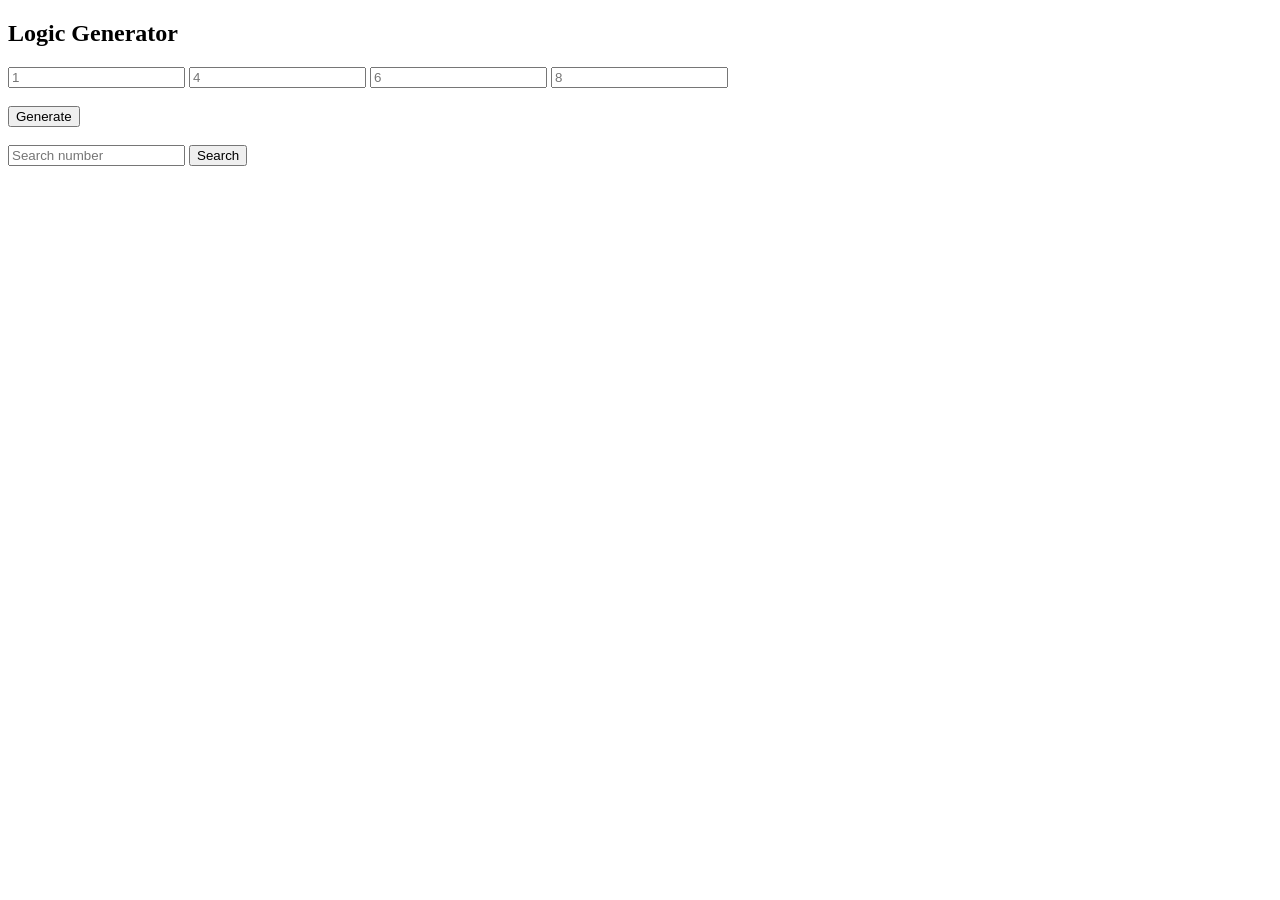
<file: Index.html>
<!DOCTYPE html>
<html>
<body>

<h2>Logic Generator</h2>

<input id="n1" placeholder="1">
<input id="n2" placeholder="4">
<input id="n3" placeholder="6">
<input id="n4" placeholder="8">

<br><br>

<button onclick="generate()">Generate</button>

<br><br>

<input id="search" placeholder="Search number">
<button onclick="searchData()">Search</button>

<p id="output"></p>

<script>
function logout(){
localStorage.removeItem("login");
window.location.href = "login.html";
}
let data = [];

function generate(){

let a = parseInt(document.getElementById("n1").value) || 0;
let b = parseInt(document.getElementById("n2").value) || 0;
let c = parseInt(document.getElementById("n3").value) || 0;
let d = parseInt(document.getElementById("n4").value) || 0;

data = [];

for(let i=0;i<10;i++){
  data.push([
    a + i,
    b + i,
    c + i,
    d + i
  ]);
}

document.getElementById("output").innerHTML = "Data Generated";
console.log(data); // debug

}

function searchData(){

let num = document.getElementById("search").value;
let found = "";

for(let i=0;i<data.length;i++){
  for(let j=0;j<data[i].length;j++){
    
    if(data[i][j] == num){
      found += "Row "+(i+1)+" Col "+(j+1)+"<br>";
    }

  }
}

if(found==""){
  document.getElementById("output").innerHTML="Not Found";
}else{
  document.getElementById("output").innerHTML=found;
}

}

</script>

</body>
</html>
</file>
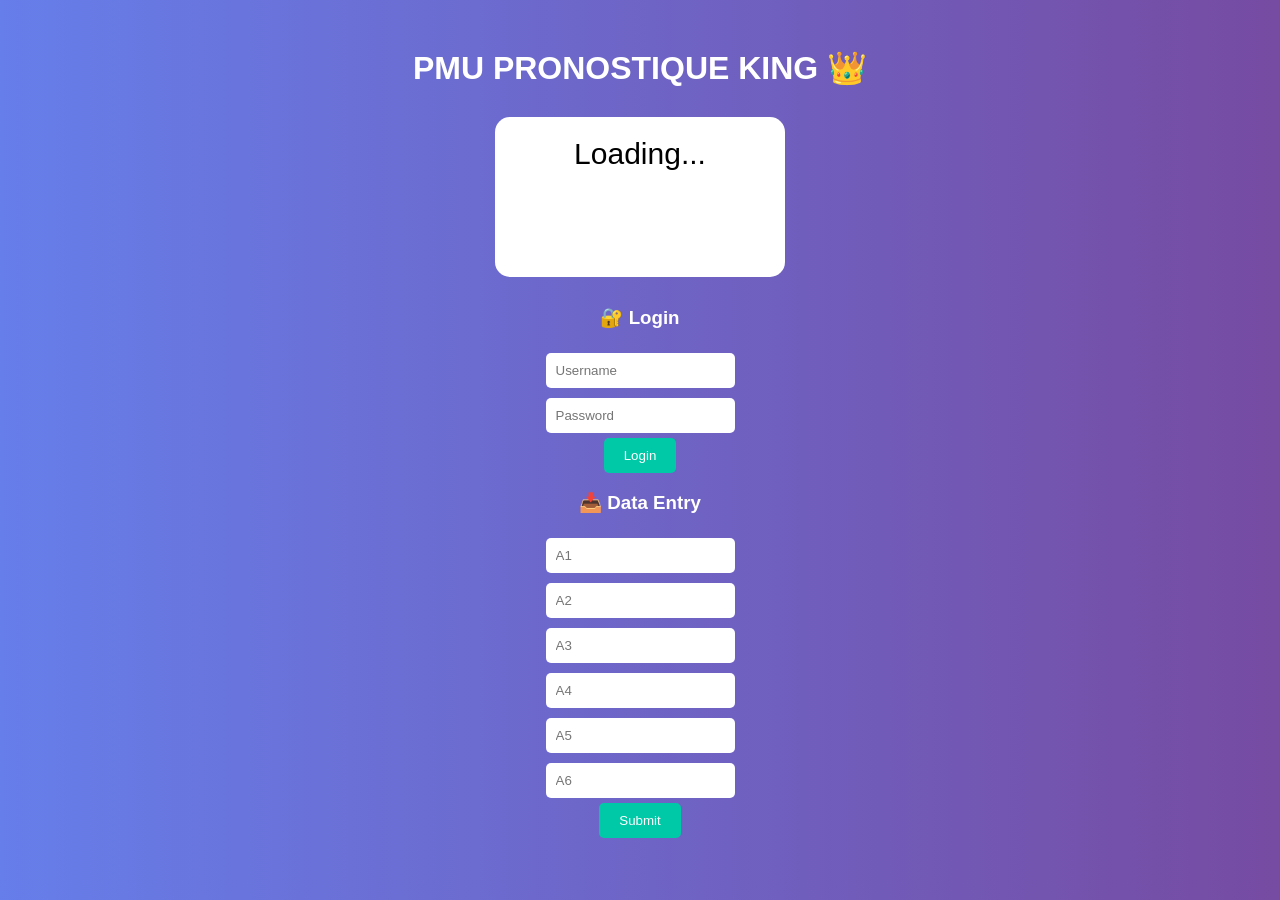
<file: index.html>
<!DOCTYPE html>
<html>
<head>
  <title>PMU Pronostique King</title>

  <meta name="description" content="PMU pronostic gagnant, horse racing prediction France">
  <meta name="keywords" content="PMU pronostic gagnant, PMU tips">

  <style>
    body {
      font-family: Arial;
      text-align: center;
      background: linear-gradient(to right, #667eea, #764ba2);
      color: white;
      padding: 20px;
    }

    #box {
      width: 250px;
      height: 120px;
      border-radius: 15px;
      font-size: 30px;
      padding: 20px;
      margin: 30px auto;
      background: white;
      color: black;
    }

    input {
      padding: 10px;
      margin: 5px;
      border-radius: 5px;
      border: none;
    }

    button {
      padding: 10px 20px;
      background: #00c9a7;
      border: none;
      color: white;
      border-radius: 5px;
      cursor: pointer;
    }
  </style>
</head>

<body>

<h1>PMU PRONOSTIQUE KING 👑</h1>

<div id="box">Loading...</div>

<h3>🔐 Login</h3>

<input type="text" id="username" placeholder="Username"><br>
<input type="password" id="password" placeholder="Password"><br>

<button onclick="submitData()">Login</button>

<p id="loginMsg"></p>

<h3>📥 Data Entry</h3>

<form id="myForm">
  <input name="col1" placeholder="A1"><br>
  <input name="col2" placeholder="A2"><br>
  <input name="col3" placeholder="A3"><br>
  <input name="col4" placeholder="A4"><br>
  <input name="col5" placeholder="A5"><br>
  <input name="col6" placeholder="A6"><br>

  <button type="submit">Submit</button>
</form>

<p id="msg"></p>

<script>

// LOGIN
function submitData() {
  var username = document.getElementById("username").value;
  var password = document.getElementById("password").value;

  fetch("https://script.google.com/macros/s/AKfycbzVA6I3S-3-7ZLnG-ojTfN2T6oDjA_GZ2x-l6vj4Mtg8fX7Eh9LuDSa2PaHw1y-iPfY/exec", {
    method: "POST",
    body: new URLSearchParams({
      username: username,
      password: password
    })
  })
  .then(res => res.text())
  .then(data => {
    if(data === "success"){
      document.getElementById("loginMsg").innerText = "Login Success ✅";
    } else {
      document.getElementById("loginMsg").innerText = "Wrong Username/Password ❌";
    }
  });
}

// FORM SUBMIT
document.getElementById("myForm").addEventListener("submit", function(e){
  e.preventDefault();

  let formData = new FormData(this);

  fetch("https://script.google.com/macros/s/AKfycbzVA6I3S-3-7ZLnG-ojTfN2T6oDjA_GZ2x-l6vj4Mtg8fX7Eh9LuDSa2PaHw1y-iPfY/exec", {
    method: "POST",
    body: formData
  })
  .then(res => res.text())
  .then(data => {
    document.getElementById("msg").innerText = "Data Saved ✅";
    document.getElementById("myForm").reset();
  });
});

// LOAD B1
function loadData() {
  fetch("https://script.google.com/macros/s/AKfycbzVA6I3S-3-7ZLnG-ojTfN2T6oDjA_GZ2x-l6vj4Mtg8fX7Eh9LuDSa2PaHw1y-iPfY/exec")
    .then(res => res.text())
    .then(data => {
      document.getElementById("box").innerText = data;
    });
}

loadData();
setInterval(loadData, 3000);

</script>

</body>
</html>
</file>
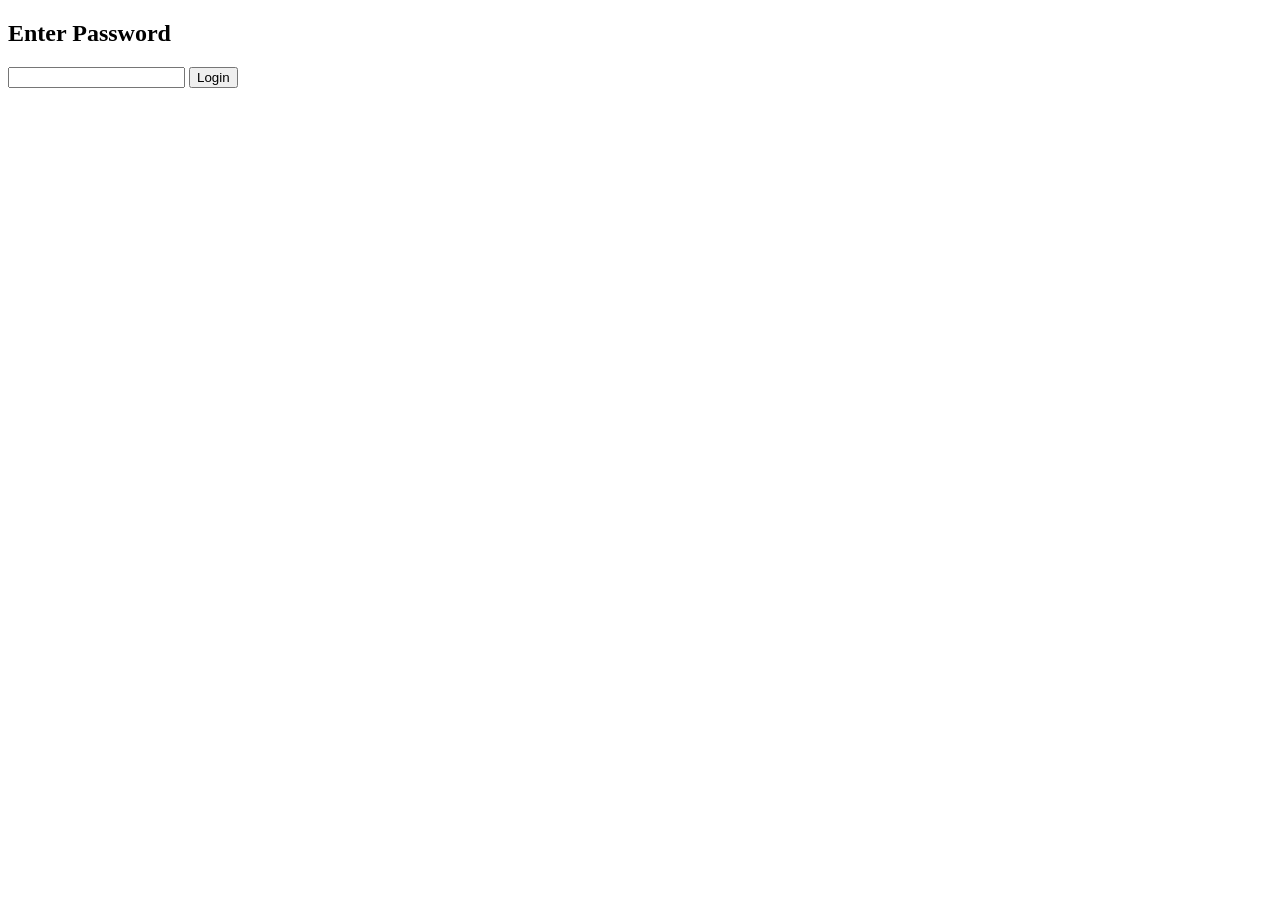
<file: Logni.html>
<!DOCTYPE html>
<html>
<head>
<title>Login</title>
</head>
<body>

<h2>Enter Password</h2>

<input type="password" id="pass">
<button onclick="check()">Login</button>

<script>
function check(){
    var p = document.getElementById("pass").value;

    if(p === "786"){
        localStorage.setItem("login","yes");
        window.location.href = "index.html";
    } else {
        alert("Wrong Password");
    }
}
</script>

</body>
</html>
</file>
